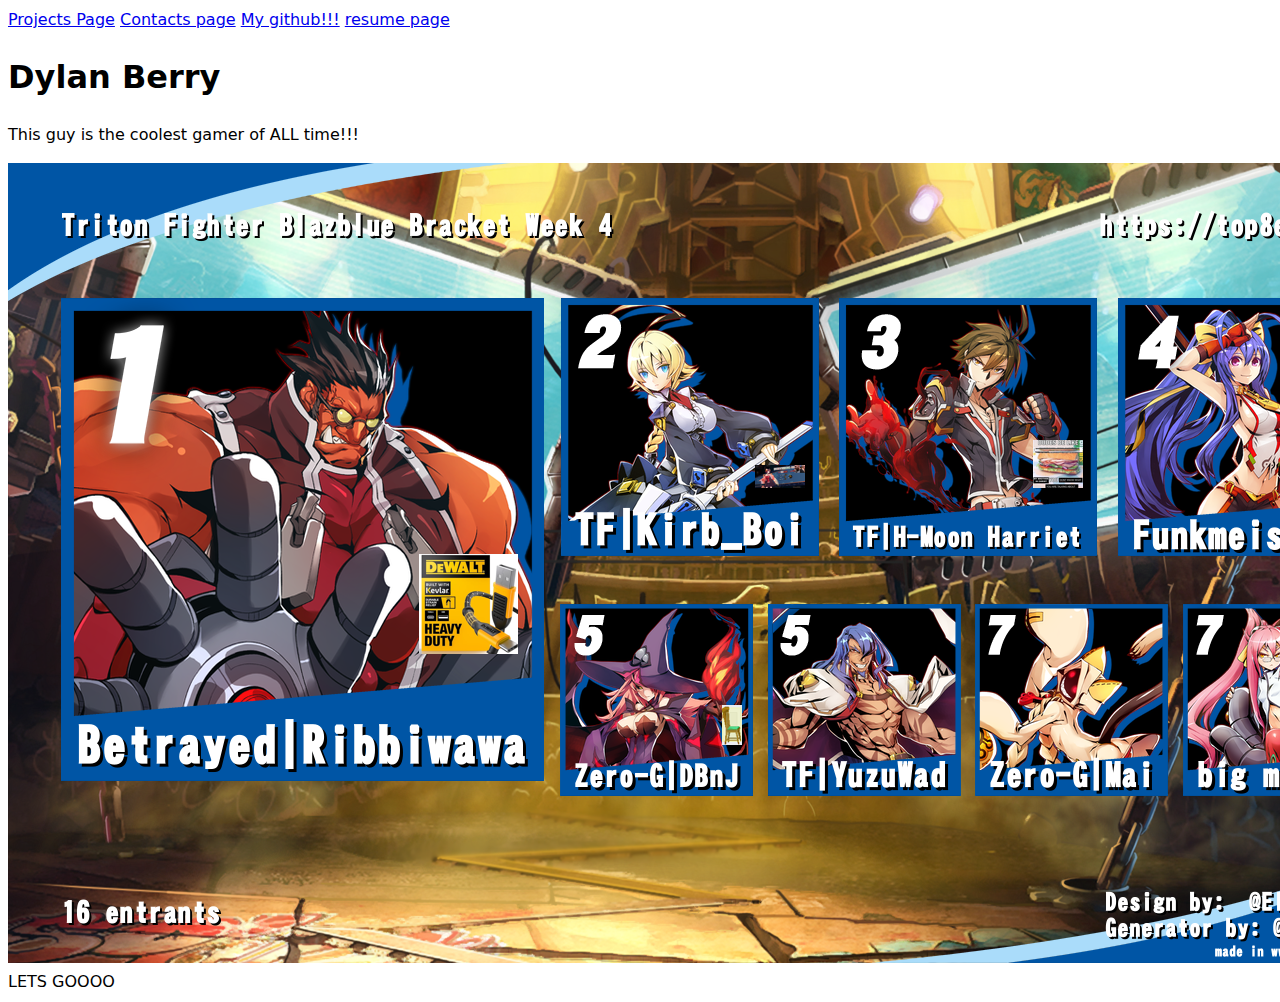
<file: index.html>
<!DOCTYPE html>
<html>
<head>
    <meta charset="UTF-8" />
    <title>Dylan Berry: Personal Site and Portfolio</title>
    <link rel="stylesheet" href="style.css">
</head>
<body>
    <nav>
        <a href="https://dylanberry1.github.io/dsc106-lab1/projects/index.html">Projects Page</a>
        <a href="https://dylanberry1.github.io/dsc106-lab1/contacts/index.html">Contacts page</a>
        <a href="https://github.com/DylanBerry1" target="_blank">My github!!!</a>
        <a href="https://dylanberry1.github.io/dsc106-lab1/resume/index.html">resume page</a>
    </nav>
    <h1>Dylan Berry</h1>
    <p>
        This guy is the coolest gamer of ALL time!!!
        
        
        
    </p>
    <img src="images/top 8.png" alt="A top 8 graphic for the top 8 players at a local UCSD Fighting Game Tournament">LETS GOOOO</img>
    
</body>
</html>
</file>
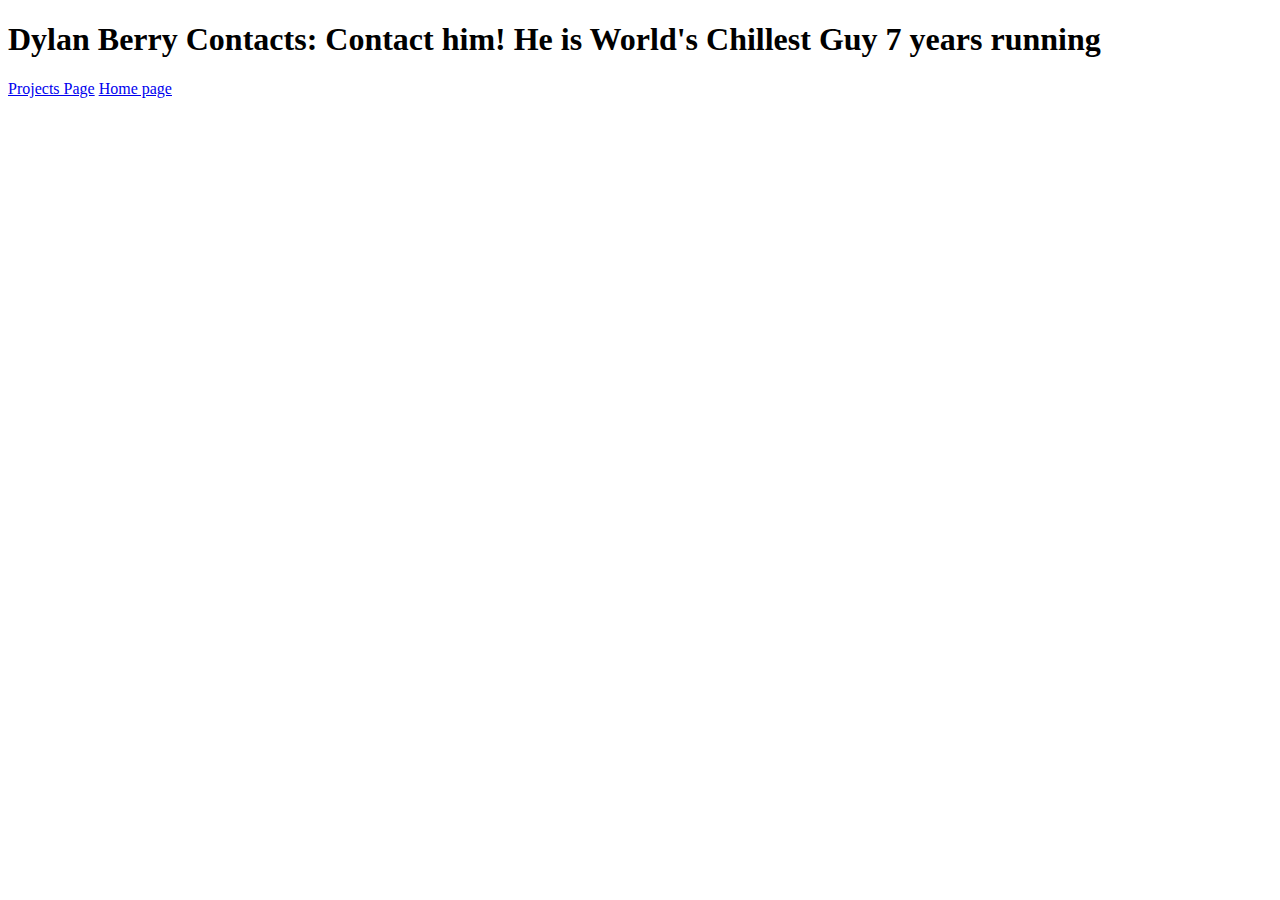
<file: contacts/index.html>
<!DOCTYPE html>
<html>
<head>
    <meta charset="UTF-8" />
    <title>Dylan Berry's Contact Page</title>
</head>
<body>
    <h1>Dylan Berry Contacts: Contact him! He is World's Chillest Guy 7 years running</h1>
    <nav>
        <a href="https://dylanberry1.github.io/dsc106-lab1/projects/index.html">Projects Page</a>
        <a href="https://dylanberry1.github.io/dsc106-lab1/index.html">Home page</a>
    </nav>
</body>
</html>
</file>
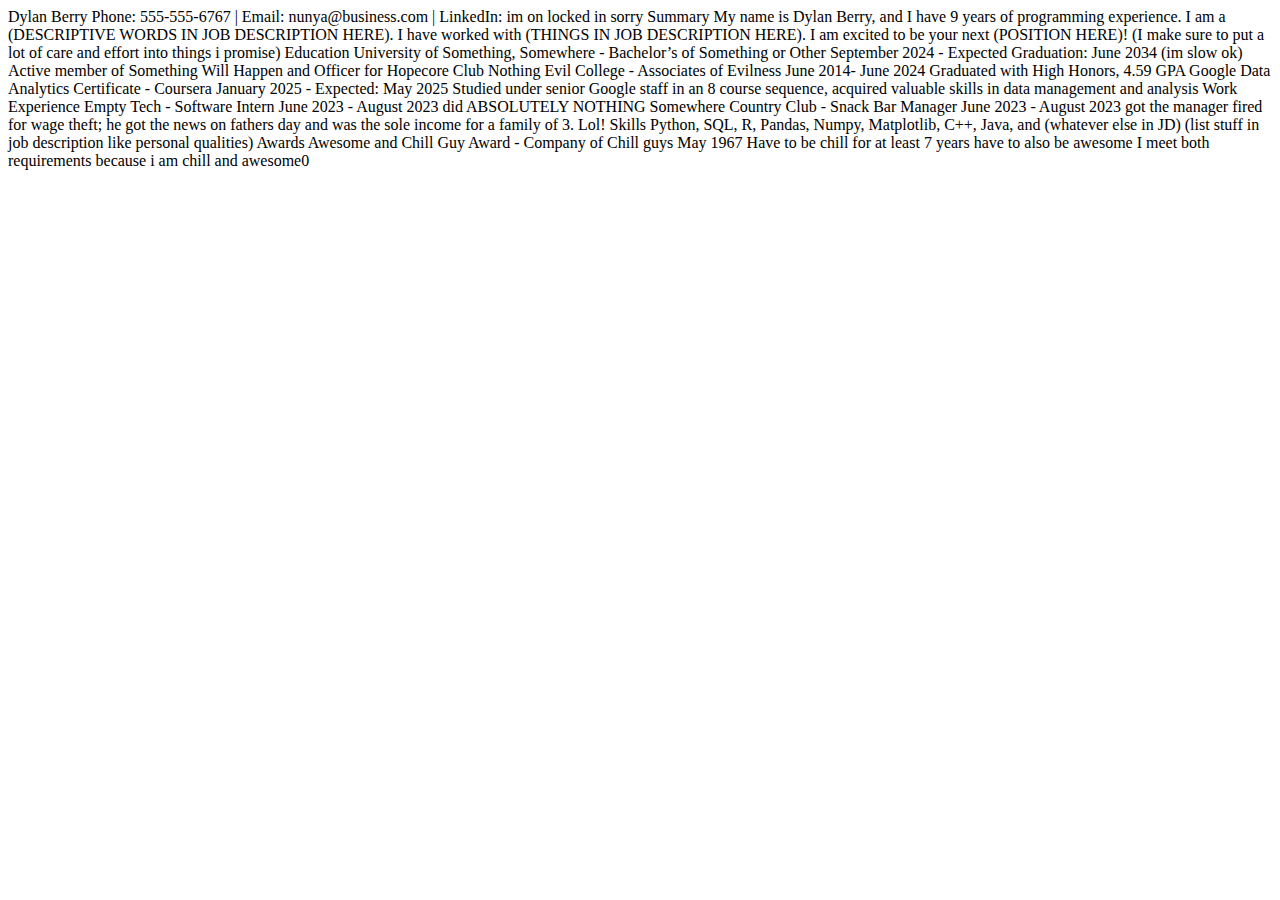
<file: resume/index.html>
<!DOCTYPE html>
<html>
<head>
    <meta charset="UTF-8" />
    <title>Dylan Berry Resume</title>
</head>
<body>
    Dylan Berry
Phone: 555-555-6767  | Email: nunya@business.com | LinkedIn: im on locked in sorry

Summary
My name is Dylan Berry, and I have 9 years of programming experience. I am a (DESCRIPTIVE WORDS IN JOB DESCRIPTION HERE). I have worked with (THINGS IN JOB DESCRIPTION HERE). I am excited to be your next (POSITION HERE)! (I make sure to put a lot of care and effort into things i promise)

Education
University of Something, Somewhere - Bachelor’s of Something or Other
September 2024 - Expected Graduation: June 2034 (im slow ok)
Active member of Something Will Happen and Officer for Hopecore Club
Nothing Evil College - Associates of Evilness
June 2014- June 2024
Graduated with High Honors, 4.59 GPA
Google Data Analytics Certificate - Coursera
January 2025 - Expected: May 2025
Studied under senior Google staff in an  8 course sequence, acquired valuable skills in data management and analysis

 Work Experience
Empty Tech - Software Intern
June 2023 - August 2023
did ABSOLUTELY NOTHING
Somewhere Country Club - Snack Bar Manager
June 2023 - August 2023
got the manager fired for wage theft; he got the news on fathers day and was the sole income for a family of 3. Lol!

Skills
Python, SQL, R, Pandas, Numpy, Matplotlib, C++, Java, and (whatever else in JD)
(list stuff in job description like personal qualities)

 Awards
Awesome and Chill Guy Award - Company of Chill guys
May 1967
Have to be chill for at least 7 years
have to also be awesome
I meet both requirements
because i am chill and awesome0

</body>
</html>
</file>
<file: style.css>
body {
  /* Set line height to 1.5 times the font size
	   and use the OS’s UI font as the website font
	 */
  font: 100%/1.5 system-ui;
}
</file>
